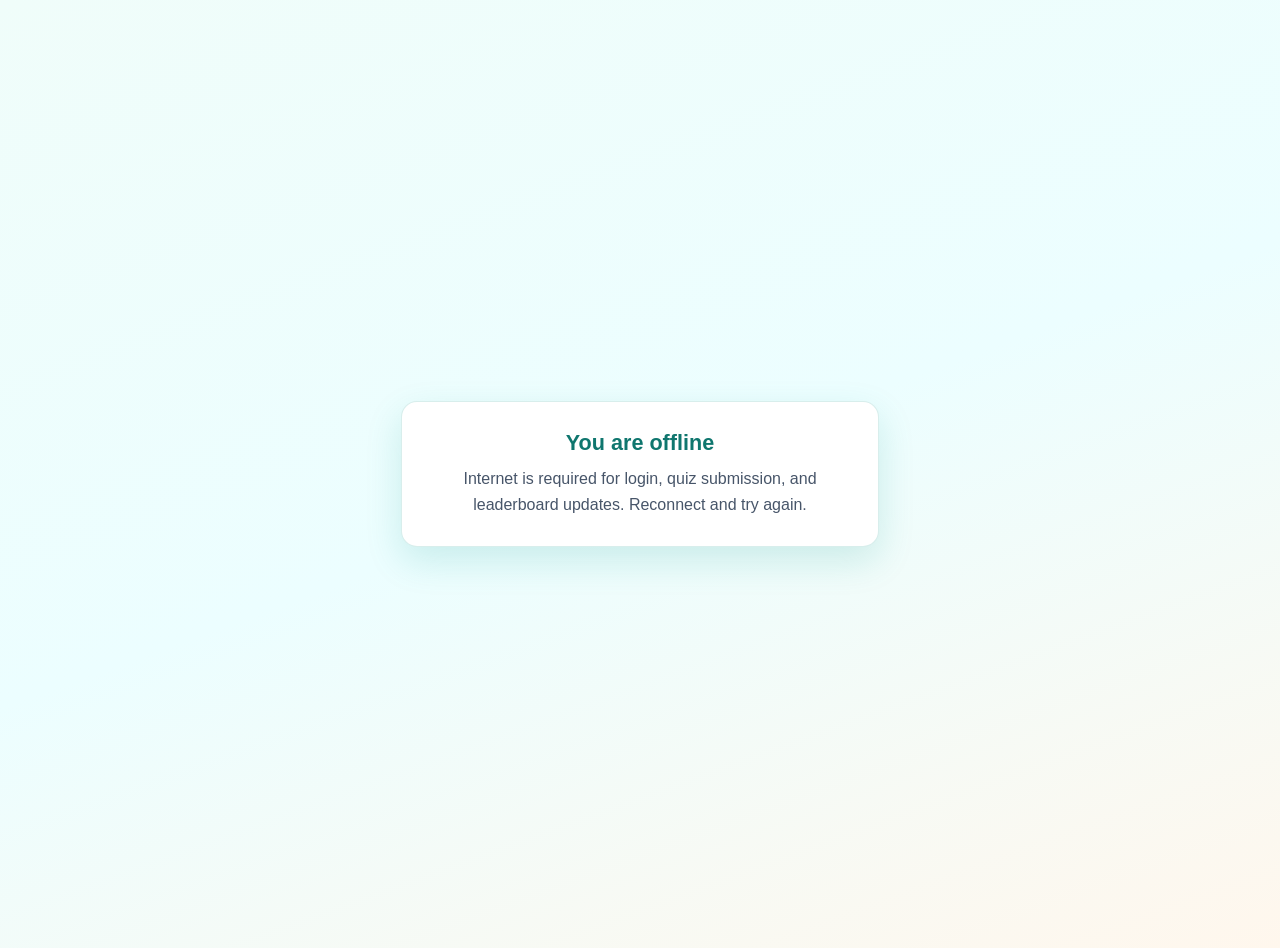
<file: offline.html>
<!DOCTYPE html>
<html lang="en">
<head>
  <meta charset="UTF-8">
  <meta name="viewport" content="width=device-width, initial-scale=1.0">
  <title>Offline — Quiz Competitors</title>
  <style>
    body {
      margin: 0;
      min-height: 100vh;
      display: flex;
      align-items: center;
      justify-content: center;
      font-family: Arial, sans-serif;
      background: linear-gradient(160deg, #f0fdfa 0%, #ecfeff 50%, #fff7ed 100%);
      color: #0f172a;
      padding: 24px;
      text-align: center;
    }
    .card {
      max-width: 420px;
      background: #fff;
      border-radius: 16px;
      padding: 28px;
      border: 1px solid rgba(13,148,136,.16);
      box-shadow: 0 14px 36px rgba(13,148,136,.16);
    }
    h1 { margin: 0 0 10px; color: #0f766e; font-size: 1.35rem; }
    p { margin: 0; color: #475569; line-height: 1.6; }
  </style>
</head>
<body>
  <div class="card">
    <h1>You are offline</h1>
    <p>Internet is required for login, quiz submission, and leaderboard updates. Reconnect and try again.</p>
  </div>
</body>
</html>
</file>
